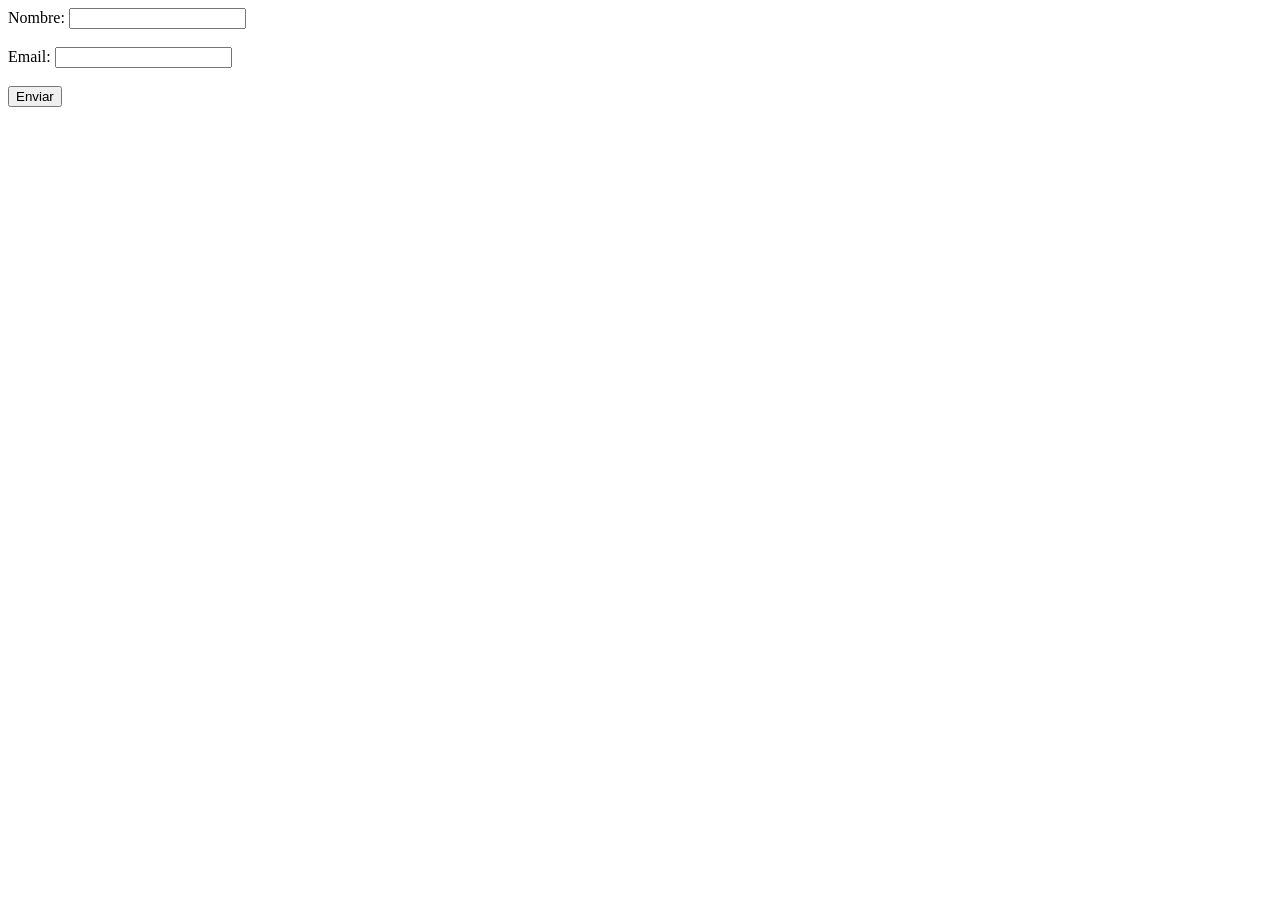
<file: practica_05/index.html>
<!DOCTYPE html>
<html>
<head>
    <meta charset="UTF-8">
    <title>Formulario de contacto</title>
</head>
<body>
    <form action="http://localhost:5000/formulario" method="post">
        <label for="nombre">Nombre:</label>
        <input type="text" id="nombre" name="nombre"><br><br>
        <label for="email">Email:</label>
        <input type="email" id="email" name="email"><br><br>
        <input type="submit" value="Enviar">
    </form>
</body>
</html>
</file>
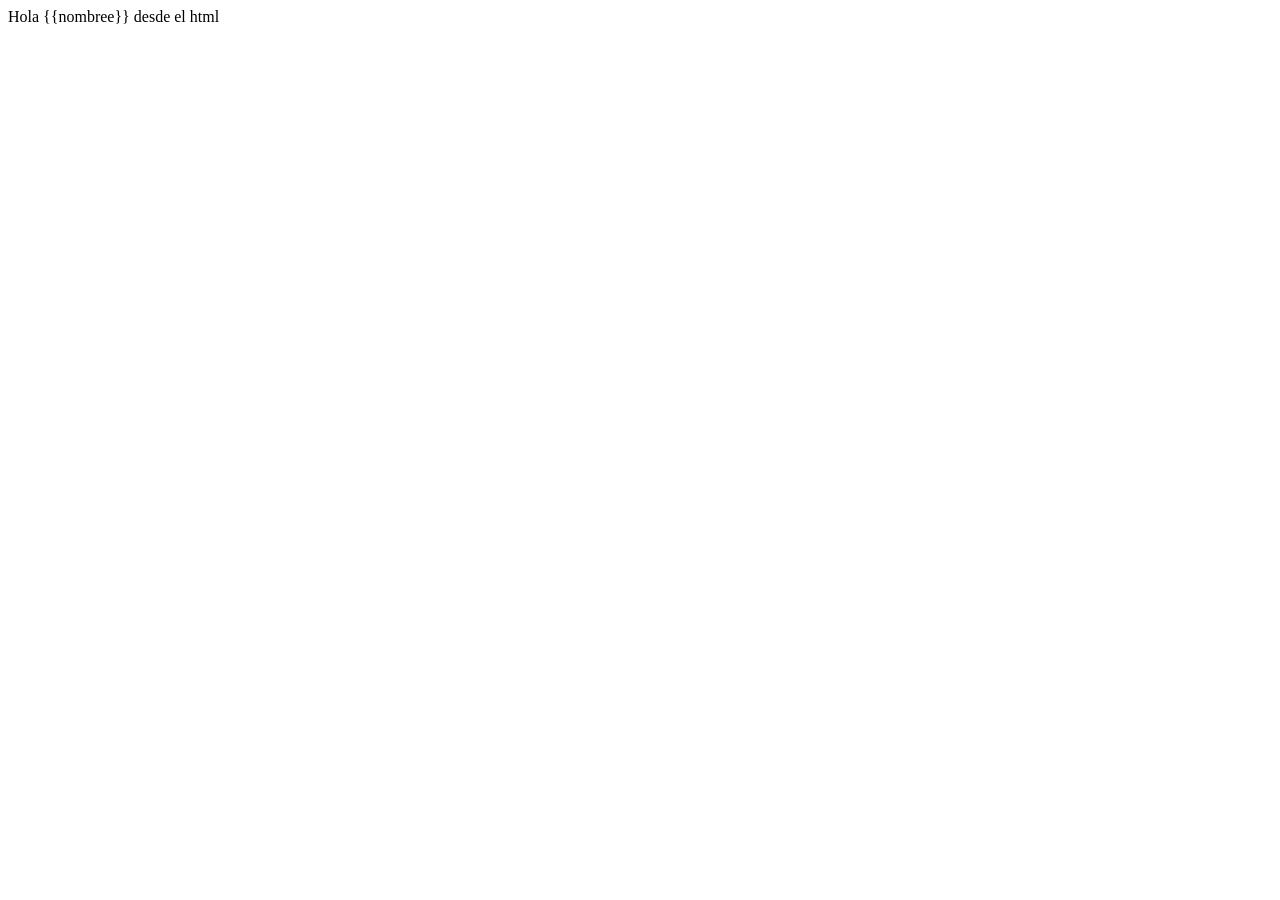
<file: practica_05/templates/saludo.html>
<!DOCTYPE html>
<html lang="en">
<head>
    <meta charset="UTF-8">
    <meta http-equiv="X-UA-Compatible" content="IE=edge">
    <meta name="viewport" content="width=device-width, initial-scale=1.0">
    <title>HOLA</title>
</head>
<body>
    Hola {{nombree}} desde el html
</body>
</html>
</file>
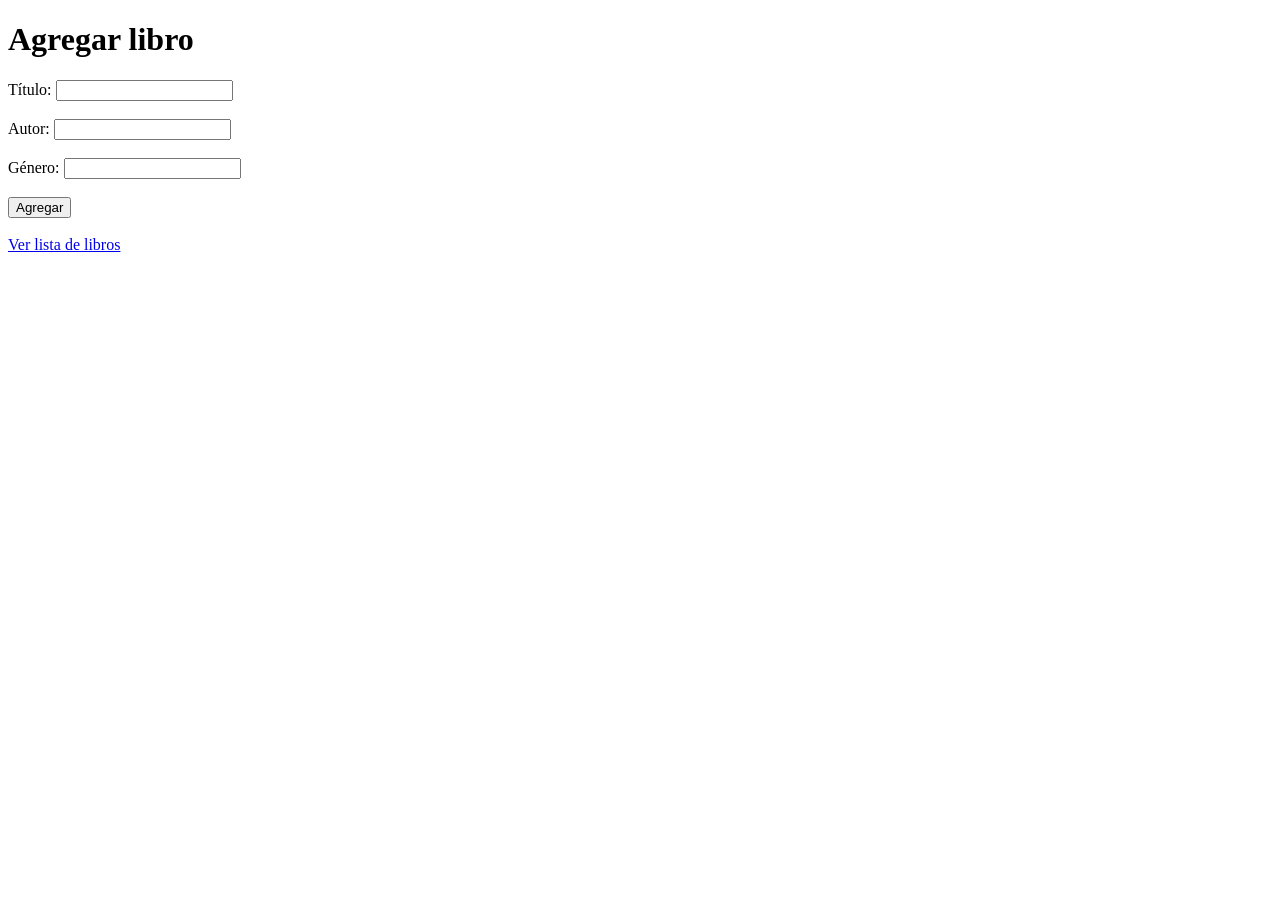
<file: practica_05/ejercicio/templates/formulario.html>
<!DOCTYPE html>
<html>
<head>
    <meta charset="UTF-8">
    <title>Agregar libro</title>
</head>
<body>
    <h1>Agregar libro</h1>
    <form action="/" method="POST">
        <label for="titulo">Título:</label>
        <input type="text" id="titulo" name="titulo"><br><br>

        <label for="autor">Autor:</label>
        <input type="text" id="autor" name="autor"><br><br>

        <label for="genero">Género:</label>
        <input type="text" id="genero" name="genero"><br><br>

        <input type="submit" value="Agregar">
    </form>
    <br>
    <a href="/lista_libros">Ver lista de libros</a>
</body>
</html>
</file>
